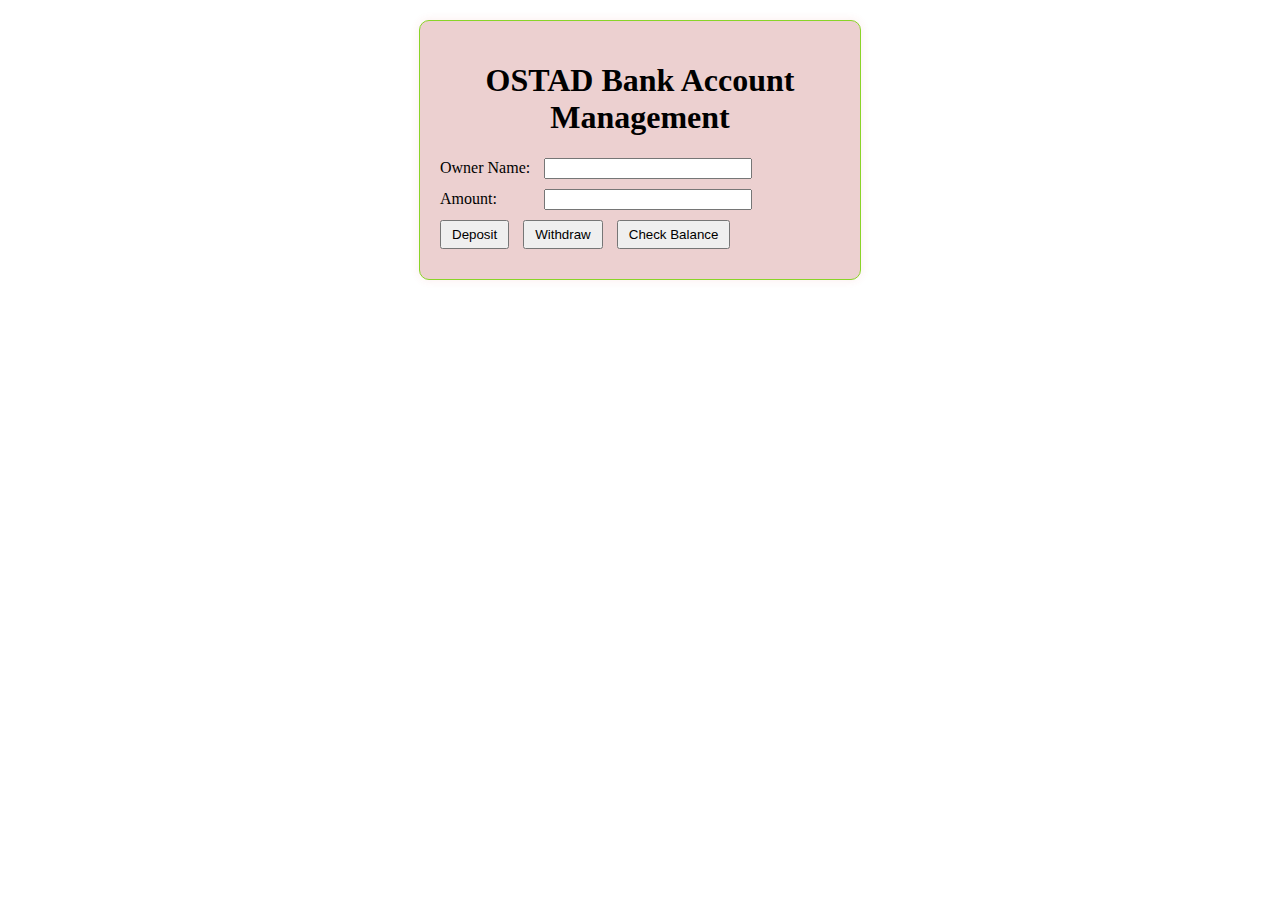
<file: Bank_App/index.html>
<!DOCTYPE html>
<html lang="en">
<head>
    <meta charset="UTF-8">
    <meta name="viewport" content="width=device-width, initial-scale=1.0">
    <title>Bank Account Management</title>
    <link rel="stylesheet" href="style.css">
</head>
<body>
    <div class="container">
        <h1>OSTAD  Bank Account Management</h1>
        <div>
            <label for="ownerName">Owner Name:</label>
            <input type="text" id="ownerName">
        </div>
        <div>
            <label for="amount">Amount:</label>
            <input type="number" id="amount">
        </div>
        <div>
            <button onclick="deposit()">Deposit</button>
            <button onclick="withdraw()">Withdraw</button>
            <button onclick="checkBalance()">Check Balance</button>
        </div>
        <div id="output"></div>
    </div>
    <script src="script.js"></script>
</body>
</html>
</file>
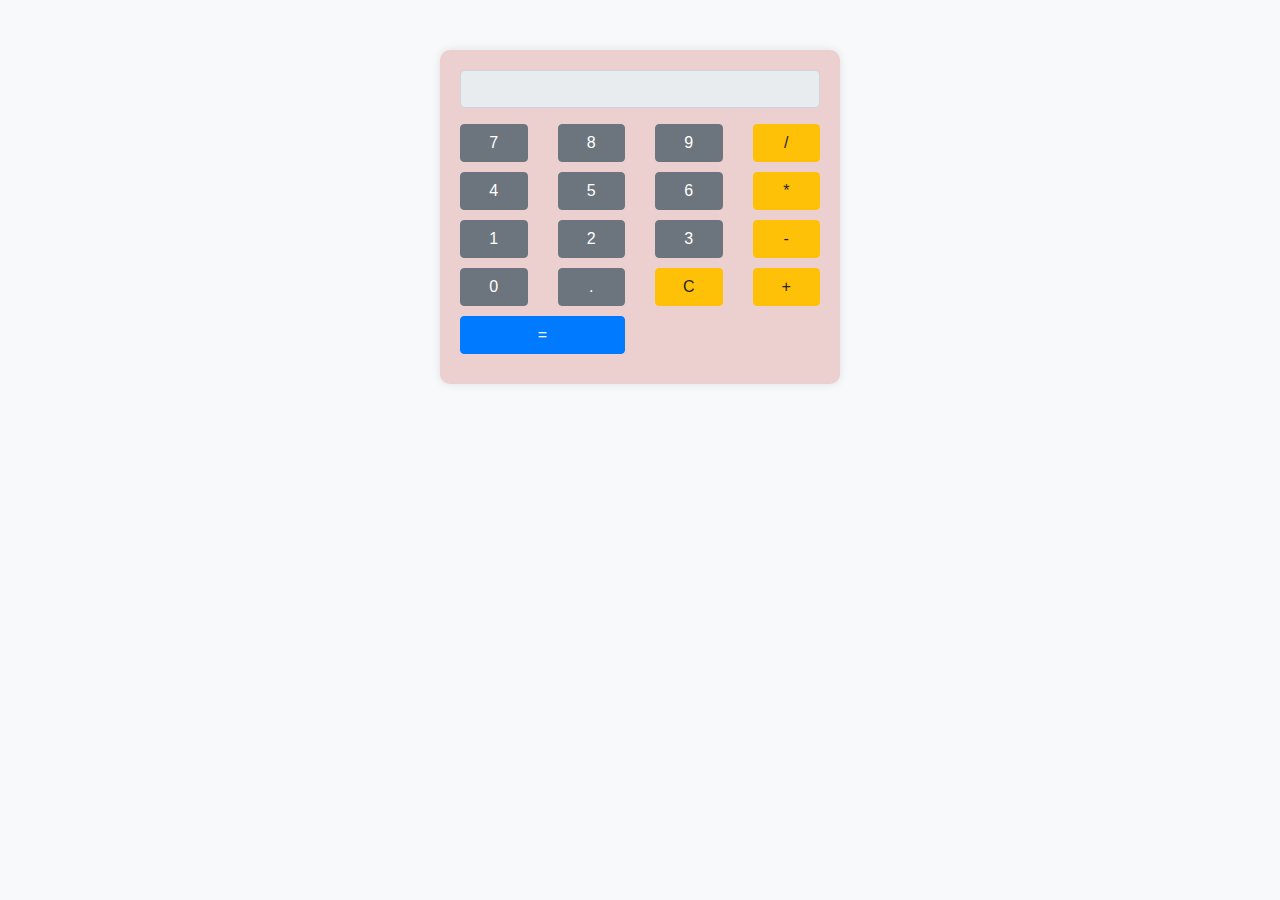
<file: Calculator/calculator.html>
<!DOCTYPE html>
<html lang="en">
<head>
  <meta charset="UTF-8">
  <meta name="viewport" content="width=device-width, initial-scale=1.0">
  <title>Bootstrap Calculator</title>
  <!-- Bootstrap CSS -->
  <link rel="stylesheet" href="https://maxcdn.bootstrapcdn.com/bootstrap/4.5.2/css/bootstrap.min.css">
  <!-- Custom CSS -->
  <style>
    body {
      background-color: #f8f9fa;
      padding-top: 50px;
    }
    .calculator {
      max-width: 400px;
      margin: auto;
      background-color: #ecd0d0;
      padding: 20px;
      border-radius: 10px;
      box-shadow: 0 0 10px rgba(0, 0, 0, 0.1);
    }
    .btn {
      width: 100%;
      margin-bottom: 10px;
    }
  </style>
</head>
<body>

<div class="container">
  <div class="calculator">
    <input type="text" id="display" class="form-control mb-3" readonly>
    <div class="row">
      <div class="col-3"><button class="btn btn-secondary" onclick="appendToDisplay('7')">7</button></div>
      <div class="col-3"><button class="btn btn-secondary" onclick="appendToDisplay('8')">8</button></div>
      <div class="col-3"><button class="btn btn-secondary" onclick="appendToDisplay('9')">9</button></div>
      <div class="col-3"><button class="btn btn-warning" onclick="appendToDisplay('/')">/</button></div>
    </div>
    <div class="row">
      <div class="col-3"><button class="btn btn-secondary" onclick="appendToDisplay('4')">4</button></div>
      <div class="col-3"><button class="btn btn-secondary" onclick="appendToDisplay('5')">5</button></div>
      <div class="col-3"><button class="btn btn-secondary" onclick="appendToDisplay('6')">6</button></div>
      <div class="col-3"><button class="btn btn-warning" onclick="appendToDisplay('*')">*</button></div>
    </div>
    <div class="row">
      <div class="col-3"><button class="btn btn-secondary" onclick="appendToDisplay('1')">1</button></div>
      <div class="col-3"><button class="btn btn-secondary" onclick="appendToDisplay('2')">2</button></div>
      <div class="col-3"><button class="btn btn-secondary" onclick="appendToDisplay('3')">3</button></div>
      <div class="col-3"><button class="btn btn-warning" onclick="appendToDisplay('-')">-</button></div>
    </div>
    <div class="row">
      <div class="col-3"><button class="btn btn-secondary" onclick="appendToDisplay('0')">0</button></div>
      <div class="col-3"><button class="btn btn-secondary" onclick="appendToDisplay('.')">.</button></div>
      <div class="col-3"><button class="btn btn-warning" onclick="clearDisplay()">C</button></div>
      <div class="col-3"><button class="btn btn-warning" onclick="appendToDisplay('+')">+</button></div>
    </div>
    <div class="row">
      <div class="col-6"><button class="btn btn-primary" onclick="calculate()">=</button></div>
    </div>
  </div>
</div>

<!-- Bootstrap JS -->
<script src="https://ajax.googleapis.com/ajax/libs/jquery/3.5.1/jquery.min.js"></script>
<script src="https://cdnjs.cloudflare.com/ajax/libs/popper.js/1.16.0/umd/popper.min.js"></script>
<script src="https://maxcdn.bootstrapcdn.com/bootstrap/4.5.2/js/bootstrap.min.js"></script>
<!-- Custom JavaScript -->
<script>
  function appendToDisplay(value) {
    document.getElementById('display').value += value;
  }

  function clearDisplay() {
    document.getElementById('display').value = '';
  }

  function calculate() {
    try {
      var result = eval(document.getElementById('display').value);
      document.getElementById('display').value = result;
    } catch (error) {
      document.getElementById('display').value = 'Error';
    }
  }
</script>
</body>
</html>
</file>
<file: Bank_App/style.css>
.container {
    margin: 20px auto;
    padding: 20px;
    max-width: 400px;
    border: 1px solid #8ad428;
    background-color: #ecd0d0;
    border-radius: 10px;
    box-shadow: 0 0 10px rgba(219, 68, 68, 0.1);

}

.container h1 {
    text-align: center;
}

.container div {
    margin-bottom: 10px;
}

.container label {
    display: inline-block;
    width: 100px;
}

.container input[type="text"],
.container input[type="number"] {
    width: 200px;
}

.container button {
    padding: 5px 10px;
    margin-right: 10px;
}

#output {
    margin-top: 10px;
}
</file>
